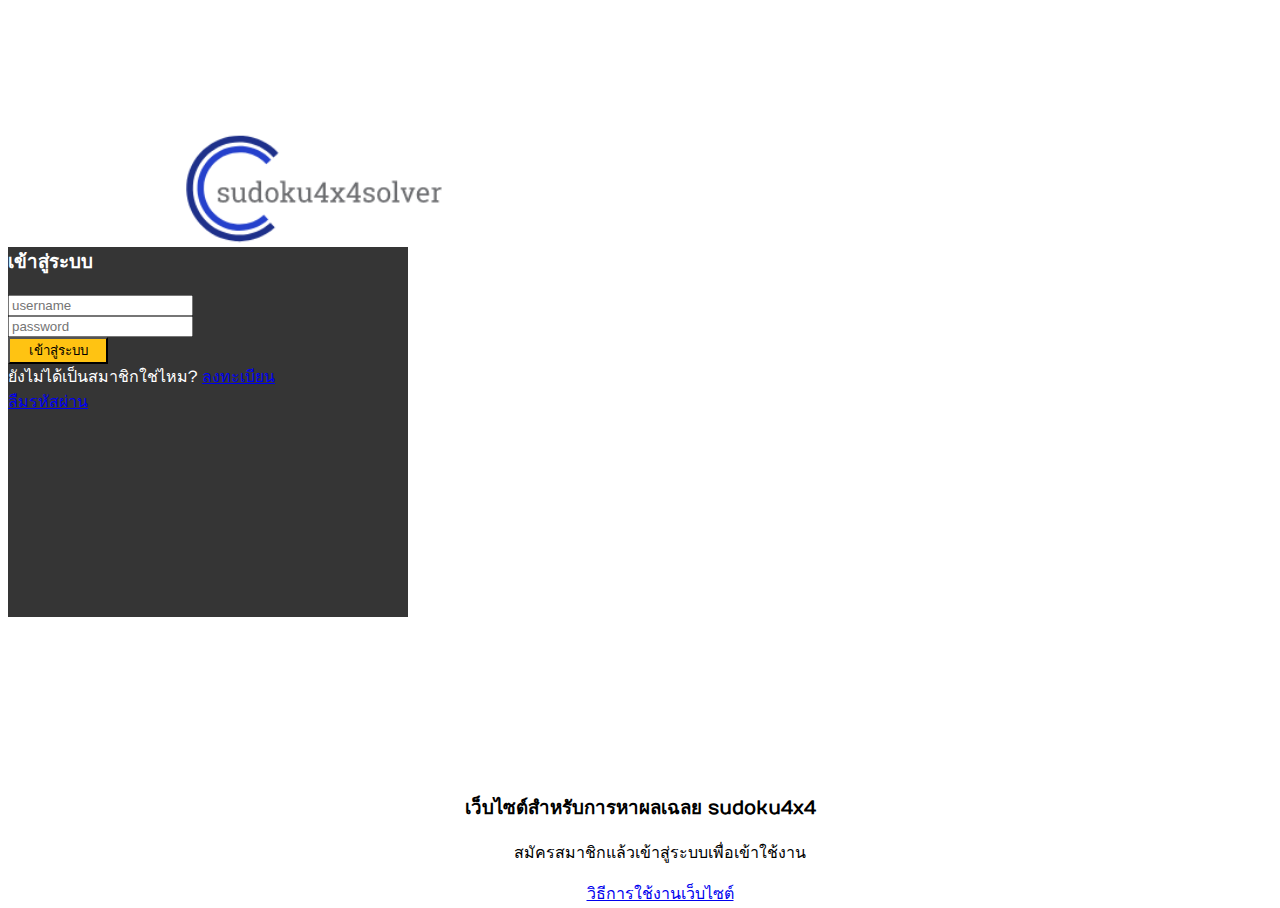
<file: index.html>
<!DOCTYPE html>
<html>
<head>
	<title>เข้าสู่ระบบ</title>
   <!--Made with love by Mutiullah Samim -->
   
	<!--Bootsrap 4 CDN-->
	<link rel="stylesheet" href="https://stackpath.bootstrapcdn.com/bootstrap/4.1.3/css/bootstrap.min.css" integrity="sha384-MCw98/SFnGE8fJT3GXwEOngsV7Zt27NXFoaoApmYm81iuXoPkFOJwJ8ERdknLPMO" crossorigin="anonymous">
    
    <!--Fontawesome CDN-->
	<link rel="stylesheet" href="https://use.fontawesome.com/releases/v5.3.1/css/all.css" integrity="sha384-mzrmE5qonljUremFsqc01SB46JvROS7bZs3IO2EmfFsd15uHvIt+Y8vEf7N7fWAU" crossorigin="anonymous">

	<!--Custom styles-->
	<link rel="stylesheet" type="text/css" href="s2.css">
	<script src="https://ajax.googleapis.com/ajax/libs/jquery/3.4.1/jquery.min.js"></script>
</head>
<body>
<div class="container">
	<div class="d-flex justify-content-center h-100">
		<div class="card">
			<div class="card-header">
				<h3>เข้าสู่ระบบ</h3>
				
			</div>
			<div class="card-body">
				<form onsubmit="login()" action="solutionpage.html">
					<div class="input-group form-group">
						<div class="input-group-prepend">
							<span class="input-group-text"><i class="fas fa-user"></i></span>
						</div>
						<input type="text" id="user" class="form-control" placeholder="username" required/>
						
					</div>
					<div class="input-group form-group">
						<div class="input-group-prepend">
							<span class="input-group-text"><i class="fas fa-key"></i></span>
						</div>
						<input type="password" id="pass" class="form-control" placeholder="password" required/>
					</div>
					<div class="form-group">
						<input type="submit" value="เข้าสู่ระบบ" class="btn float-right login_btn">
					</div>
				</form>
			</div>
			<div class="card-footer">
				<div class="d-flex justify-content-center links">
					ยังไม่ได้เป็นสมาชิกใช่ไหม?<a href="register.html">ลงทะเบียน</a>
				</div>
				<div class="d-flex justify-content-center">
					<a href="forgotpassword.html">ลืมรหัสผ่าน</a>
				</div>
			</div>
		</div>
	</div>
</div>
<br><br>
<center>
 <h3> เว็บไซต์สำหรับการหาผลเฉลย sudoku4x4 </h3> 
<ol>
  <p>สมัครสมาชิกแล้วเข้าสู่ระบบเพื่อเข้าใช้งาน</p> 
  <a href="howto.html" target="_blank"> วิธีการใช้งานเว็บไซต์</a>
 </ol>
</center>
<script>
	function login(){
		user = $("#user").val();
		pass = $("#pass").val();
		sessionStorage.setItem("user",user);
		sessionStorage.setItem("pass",pass);
	}
</script>
</body>
</html>
</file>
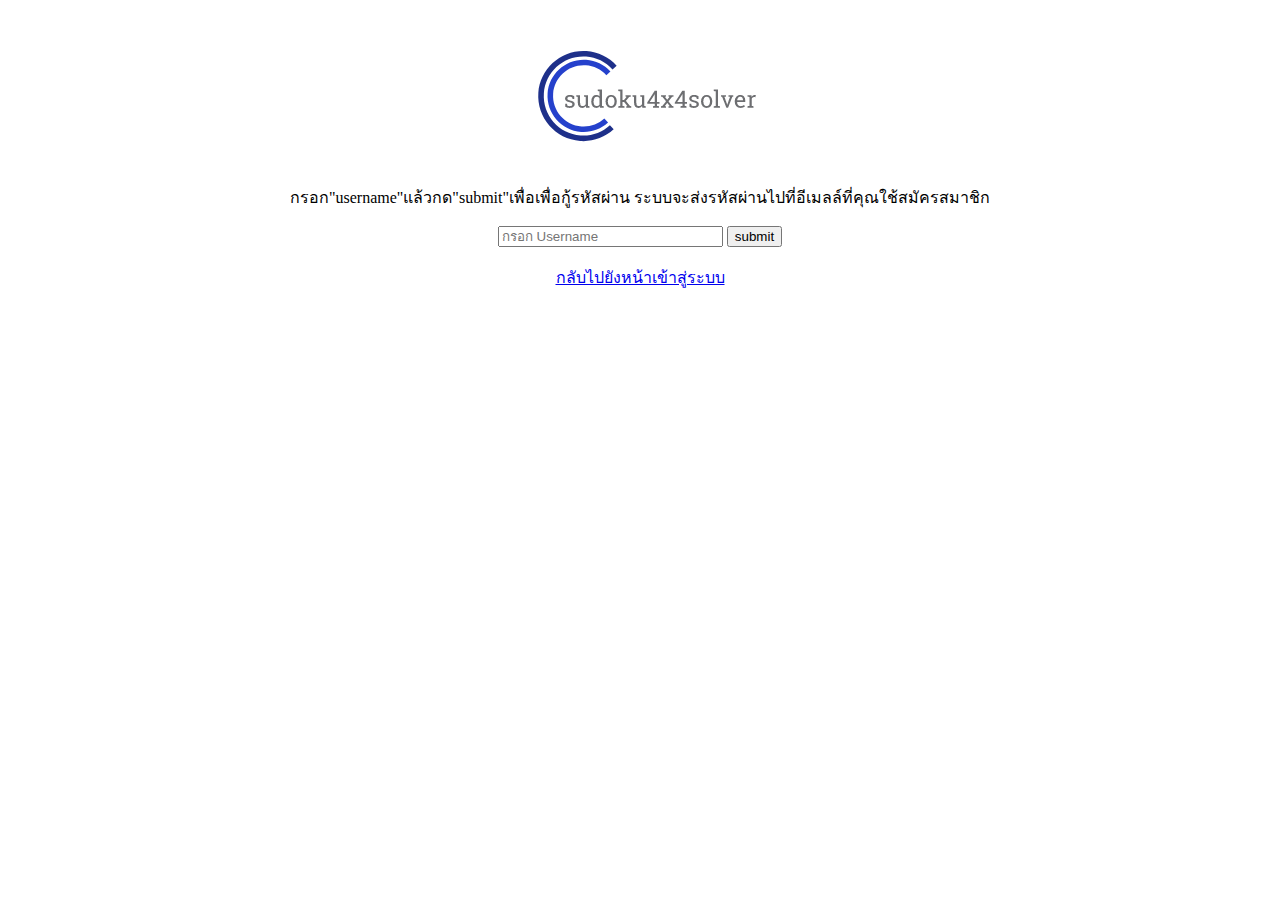
<file: forgotpassword.html>
<!DOCTYPE html>
<html>
<head>
	<title>ลืมรหัสผ่าน</title>
   <!--Made with love by Mutiullah Samim -->
   
	<!--Bootsrap 4 CDN-->
	<link rel="stylesheet" href="https://stackpath.bootstrapcdn.com/bootstrap/4.1.3/css/bootstrap.min.css" integrity="sha384-MCw98/SFnGE8fJT3GXwEOngsV7Zt27NXFoaoApmYm81iuXoPkFOJwJ8ERdknLPMO" crossorigin="anonymous">
    
    <!--Fontawesome CDN-->
	<link rel="stylesheet" href="https://use.fontawesome.com/releases/v5.3.1/css/all.css" integrity="sha384-mzrmE5qonljUremFsqc01SB46JvROS7bZs3IO2EmfFsd15uHvIt+Y8vEf7N7fWAU" crossorigin="anonymous">

	<!--Custom styles-->
	
	<script src="https://ajax.googleapis.com/ajax/libs/jquery/3.4.1/jquery.min.js"></script>
</head>
<body>
	<center>
	<br>
	<img src="weblogo.png" style="padding:20px" />
	<br>
	<p> กรอก"username"แล้วกด"submit"เพื่อเพื่อกู้รหัสผ่าน ระบบจะส่งรหัสผ่านไปที่อีเมลล์ที่คุณใช้สมัครสมาชิก </p>
	<form>
	<input type="text" placeholder="กรอก Username" size="25" required/> <input type="submit" value="submit" style="cursor:pointer" />
	</form>
	<br>
	<a href="index.html">กลับไปยังหน้าเข้าสู่ระบบ</a>
	</center>
</div>

</body>
</html>
</file>
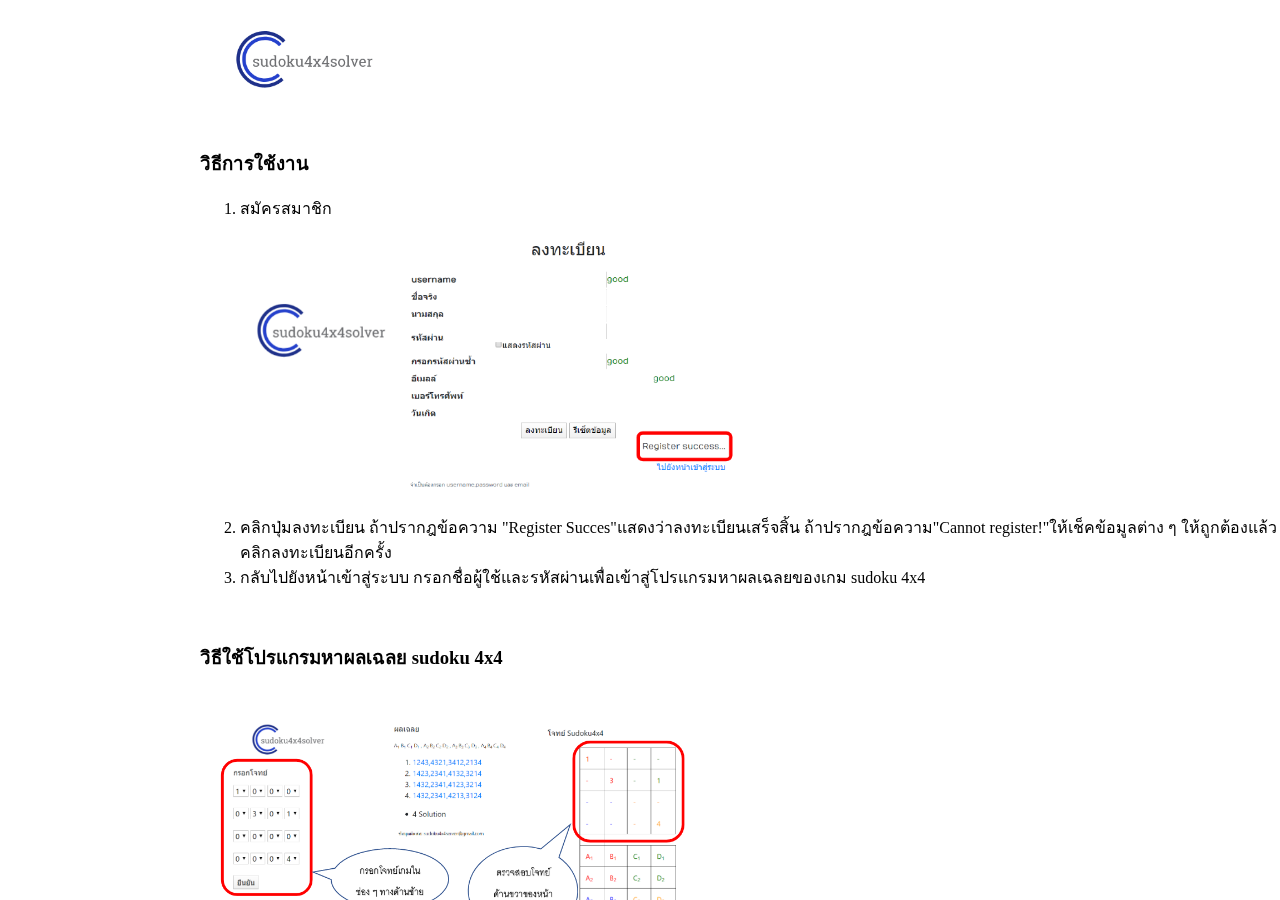
<file: howto.html>
<!DOCTYPE html>
<html>
<head>
	<title>วิธีการใช้งาน</title>
   <!--Made with love by Mutiullah Samim -->
   
	<!--Bootsrap 4 CDN-->
	<link rel="stylesheet" href="https://stackpath.bootstrapcdn.com/bootstrap/4.1.3/css/bootstrap.min.css" integrity="sha384-MCw98/SFnGE8fJT3GXwEOngsV7Zt27NXFoaoApmYm81iuXoPkFOJwJ8ERdknLPMO" crossorigin="anonymous">
    
    <!--Fontawesome CDN-->
	<link rel="stylesheet" href="https://use.fontawesome.com/releases/v5.3.1/css/all.css" integrity="sha384-mzrmE5qonljUremFsqc01SB46JvROS7bZs3IO2EmfFsd15uHvIt+Y8vEf7N7fWAU" crossorigin="anonymous">

	<!--Custom styles-->
	
	<script src="https://ajax.googleapis.com/ajax/libs/jquery/3.4.1/jquery.min.js"></script>
	<script type="text/javascript" src="edit.js"></script>
	<style>
	.how1 {
	  position: fixed; /* Stay in place */
	  z-index: 1; /* Sit on top */
	  padding-top: 10px; /* Location of the box */
	  left: 200px;
	  top: 0;
	  /*width: 70%; /* Full width */
	  height: 100%; /* Full height */
	  overflow: auto; /* Enable scroll if needed */
	  background-color: rgba(0,0,0,0); /* Black w/ opacity */
	}
	.how2 {
	  position: fixed; /* Stay in place */
	  z-index: 1; /* Sit on top */
	  padding-top: 80px; /* Location of the box */
	  right: 40px;
	  top: 0;
	  width: 30%; /* Full width */
	  height: 100%; /* Full height */
	  overflow: auto; /* Enable scroll if needed */
	  background-color: rgba(0,0,0,0); /* Black w/ opacity */
	}
	</style>
</head>
<body onload="profileread()">

<div class="how1">
	<br>
	<img src="weblogo.png" style="width: 200px"/>
	<br><br><br>
	<h3> วิธีการใช้งาน</h3>
	<form style="margin:0px">
	<ol>
	<li>สมัครสมาชิก</li>
	<img src="howtoimg/howto1.png" style="width: 500px;padding: 10px"/>
	<li>คลิกปุ่มลงทะเบียน ถ้าปรากฎข้อความ "Register Succes"แสดงว่าลงทะเบียนเสร็จสิ้น
	ถ้าปรากฎข้อความ"Cannot register!"ให้เช็คข้อมูลต่าง ๆ  ให้ถูกต้องแล้วคลิกลงทะเบียนอีกครั้ง</li>
	<li>กลับไปยังหน้าเข้าสู่ระบบ กรอกชื่อผู้ใช้และรหัสผ่านเพื่อเข้าสู่โปรแกรมหาผลเฉลยของเกม sudoku 4x4</li>
	</ol>
	<br>
	<h3>วิธีใช้โปรแกรมหาผลเฉลย sudoku 4x4</h3>
	<img src="howtoimg/howto2.png" style="width: 500px;padding: 10px"/>
	<ol>
	<li>ในการใช้งานครั้งแรกเมื่อเข้าสู่ระบบได้แล้วควรรีเฟรชหน้าเว็บประมาณ 3 ครั้ง</li>
	<li>กรอกโจทย์เกมโดยเลือกตัวเลขในช่องต่าง ๆ ด้านซ้าย สามารถตรวจสอบหน้าตาโจทย์ที่ได้ระบุไว้ที่ตารางด้านขวาของหน้าเว็บไซต์</li>
	<li>เมื่อกรอกโจทย์สำเร็จให้คลิกปุ่ม"ยืนยัน" ระบบจะประมวลผลและแสดงผลเฉลยที่สอดคล้องกับโจทย์ที่กำหนด</li>
	<li>สามารถคลิกที่ผลเฉลยในแต่ละข้อเพื่อขยายดูผลเฉลยในรูปแบบตาราง sudoku 4x4</li>
	</ol>
	</form>
</div>

</body>
</html>
</file>
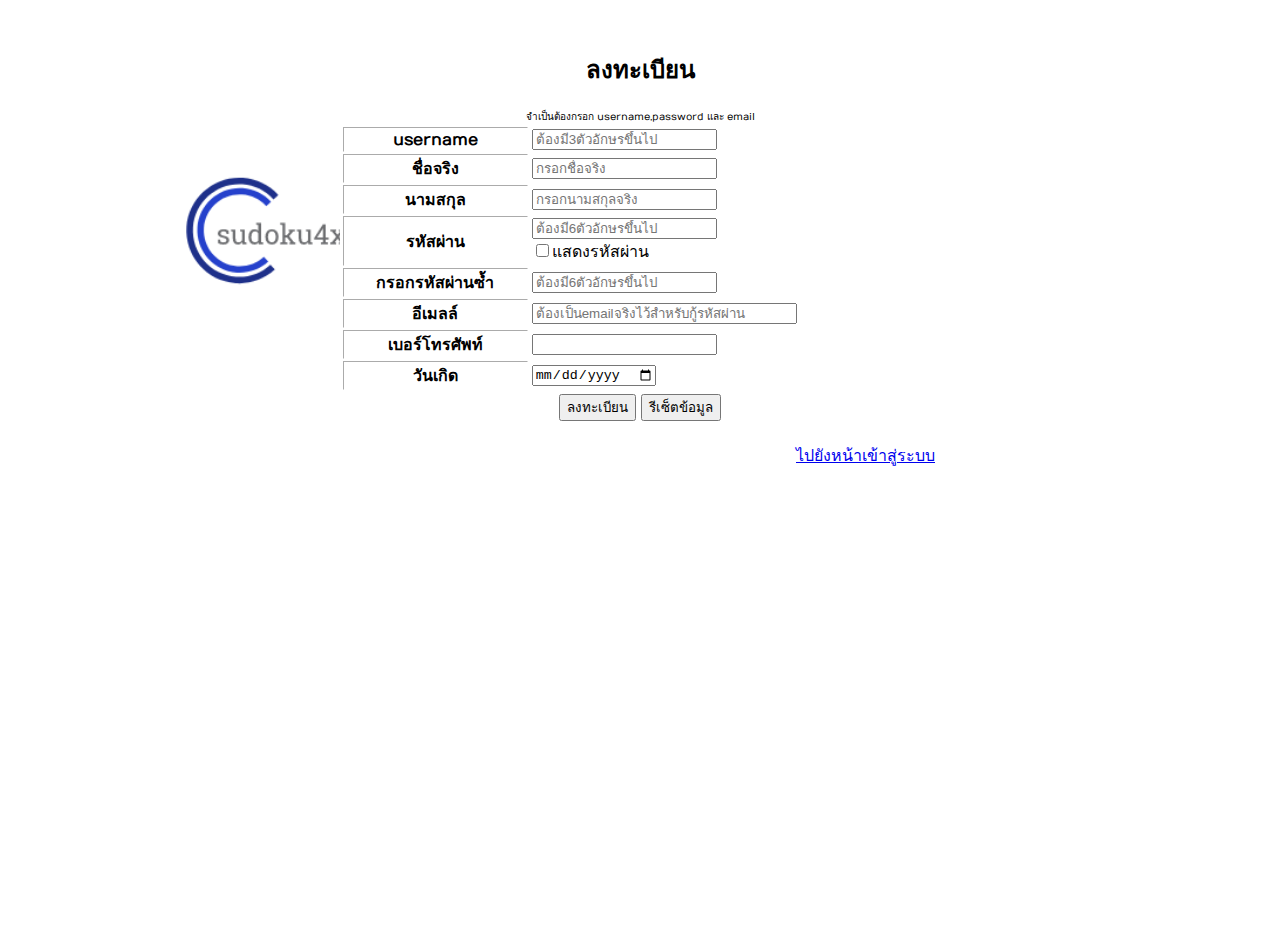
<file: register.html>
<!DOCTYPE html>
<html>
<head>
<title>Registeration</title>
</head>
<!--Bootsrap 4 CDN-->
<link rel="stylesheet" href="https://stackpath.bootstrapcdn.com/bootstrap/4.1.3/css/bootstrap.min.css" integrity="sha384-MCw98/SFnGE8fJT3GXwEOngsV7Zt27NXFoaoApmYm81iuXoPkFOJwJ8ERdknLPMO" crossorigin="anonymous">
<!--Fontawesome CDN-->
<link rel="stylesheet" href="https://use.fontawesome.com/releases/v5.3.1/css/all.css" integrity="sha384-mzrmE5qonljUremFsqc01SB46JvROS7bZs3IO2EmfFsd15uHvIt+Y8vEf7N7fWAU" crossorigin="anonymous">
<script src="https://ajax.googleapis.com/ajax/libs/jquery/3.4.1/jquery.min.js"></script>
<link rel="stylesheet" type="text/css" href="styles.css">
<script>
function passwordvisible() {
  var x = document.getElementById("inputpass");
  if (x.type === "password") {
    x.type = "text";
  } else {
    x.type = "password";
  }
}
</script>
<script src="checkusername.js"></script>
<script src="checkpassword.js"></script>
<script src="checkemail.js"></script>
<script src="checkprofile.js"></script>
<script src="inputmember.js"></script>
<body>
<form style="margin:50px">
<center><h2>ลงทะเบียน </h2></center>
<table border="1" align="center" width="600" bgcolor="white" >
<tr>
<th>username</th>
<td><input type="text" name="user" id="fn1" maxlength="10" title="enter your user name" placeholder="ต้องมี3ตัวอักษรขึ้นไป" required/><a id="st1" style="color:black"></a></td>
</tr>
<tr>
<th>ชื่อจริง</th>
<td><input type="text"  name="name" title="enter your first name" placeholder="กรอกชื่อจริง" id="fn2" required/></td>
</tr>
<tr>
<th>นามสกุล</th>
<td><input type="text" name="lname"  title="enter your last name" placeholder="กรอกนามสกุลจริง" id="fn3" required/></td>
</tr>
<tr>
<th>รหัสผ่าน</th>
<td><input type="password" id="inputpass" placeholder="ต้องมี6ตัวอักษรขึ้นไป" required/><br><input type="checkbox" onclick="passwordvisible()">แสดงรหัสผ่าน</td>
</tr>
<tr>
<th>กรอกรหัสผ่านซ้ำ</th>
<td><input type="password" name="pass" id="psw"  placeholder="ต้องมี6ตัวอักษรขึ้นไป" required/><a id="st2"></a></td>
</tr>
<tr>
<th>อีเมลล์</th>
<td><input type="email" name="email" id="email" size="30" placeholder="ต้องเป็นemailจริงไว้สำหรับกู้รหัสผ่าน" required/><a id="result" ></a></td>
</tr>
<tr>
<th>เบอร์โทรศัพท์</th>
<td><input type="number" name="tel" id="tel" required/></td>
</tr>
<tr>
<th>วันเกิด</th>
<td><input type="date" name="bod" id="date" id="dob" required/></td>
</tr>
<tr>
<td colspan="2" align="center">
<a id="res"> </a>
<input  id="enter" type="button" value="ลงทะเบียน" style="cursor:pointer" onclick="registermember()"/>
<input type="reset" value="รีเซ็ตข้อมูล" style="cursor:pointer" onclick="resetdata()"/>
</td>
</tr>
<tr>
<td colspan="2" align="right">
<p id="re"></p>
<a href="index.html">ไปยังหน้าเข้าสู่ระบบ</a>
</td>
</tr>
<caption style="font-size:10px">จำเป็นต้องกรอก username,password และ email</caption>
</table>
</form>
</body>
</html>
</file>
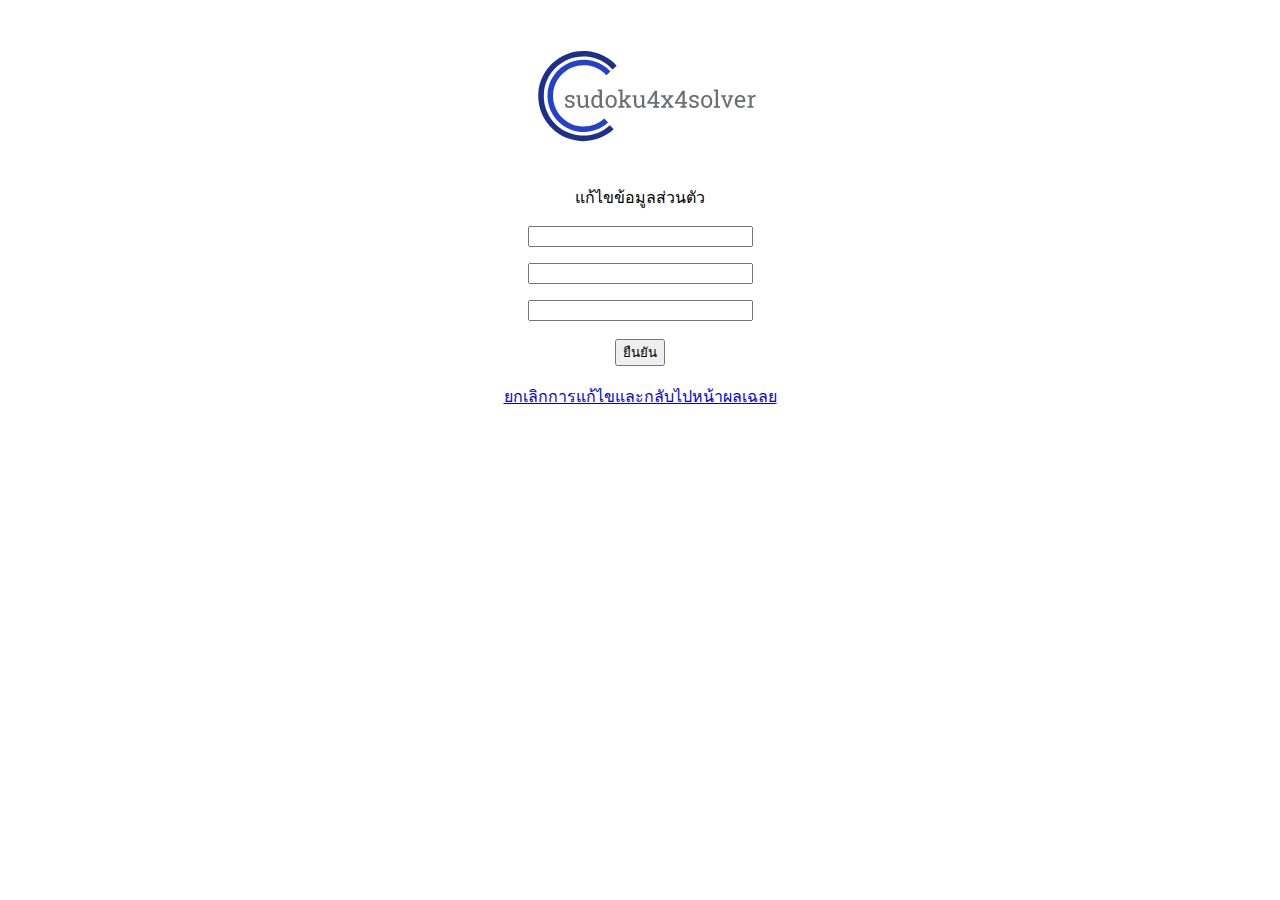
<file: setting.html>
<!DOCTYPE html>
<html>
<head>
	<title>แก้ไขประวัติส่วนตัว</title>
   <!--Made with love by Mutiullah Samim -->
   
	<!--Bootsrap 4 CDN-->
	<link rel="stylesheet" href="https://stackpath.bootstrapcdn.com/bootstrap/4.1.3/css/bootstrap.min.css" integrity="sha384-MCw98/SFnGE8fJT3GXwEOngsV7Zt27NXFoaoApmYm81iuXoPkFOJwJ8ERdknLPMO" crossorigin="anonymous">
    
    <!--Fontawesome CDN-->
	<link rel="stylesheet" href="https://use.fontawesome.com/releases/v5.3.1/css/all.css" integrity="sha384-mzrmE5qonljUremFsqc01SB46JvROS7bZs3IO2EmfFsd15uHvIt+Y8vEf7N7fWAU" crossorigin="anonymous">

	<!--Custom styles-->
	
	<script src="https://ajax.googleapis.com/ajax/libs/jquery/3.4.1/jquery.min.js"></script>
	<script type="text/javascript" src="edit.js"></script>
</head>
<body onload="profileread()">
<div>
	<center>
	<br>
	<img src="weblogo.png" style="padding:20px" />
	<br>
	<p> แก้ไขข้อมูลส่วนตัว</p>
	<form>
	<p id="name"> </p> 
	<input type="text" id="editname" value="" size="25"> 
	<p id = "lastname"> </p> 
	<input type="text" id="editlastname" value="" size="25"> 
	<p id = "email"> </p>
	<input type="text" id="editemail" value="" size="25"><br><br>
	<input type="submit" value="ยืนยัน" style="cursor:pointer;" onclick="profileedit()"/>
	</form>
	<br>
	<a href="solutionpage.html">ยกเลิกการแก้ไขและกลับไปหน้าผลเฉลย</a>
	</center>
</div>

</body>
</html>
</file>
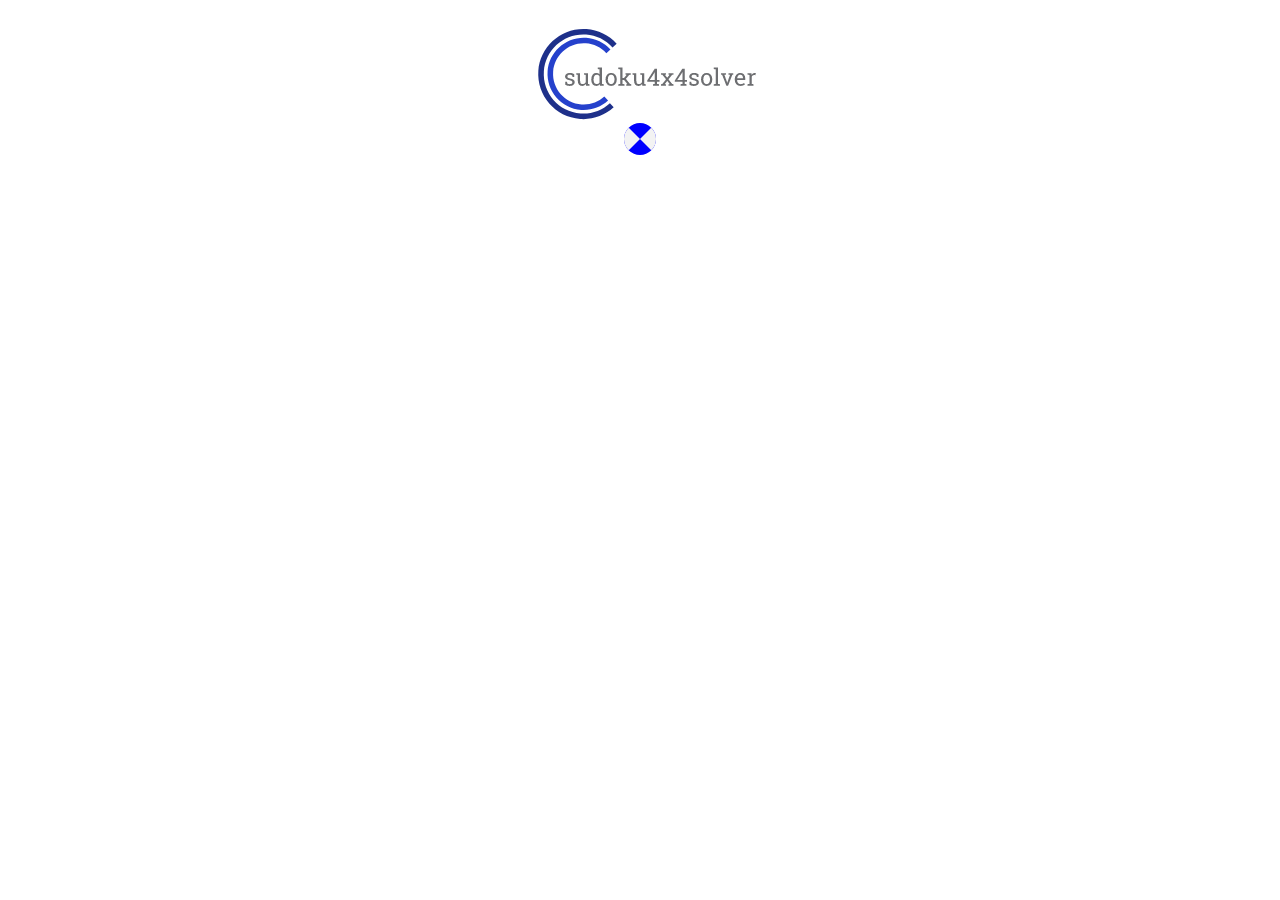
<file: solutionpage.html>
<!DOCTYPE html>
<html>
<link rel="stylesheet" type="text/css" href="loader.css" media="screen"/>
<script src="https://ajax.googleapis.com/ajax/libs/jquery/3.4.1/jquery.min.js"></script>
<script src="solutioninput.js"></script>
<script src="nodesave.js"></script>
<script src="load.js"></script>
<script src="realnode.js"></script>
<script src="loadprofile.js"></script>
<script type="text/javascript">
	return input();
</script>
<script>
function clears(){
	for (i=1;i<17;i++) {
		document.getElementById('node'+i).value="0";
		localStorage.setItem('n'+i,"0");
	}
	window.location.reload();
	}
</script>
 <style>
      .bd-placeholder-img {
        font-size: 1.125rem;
        text-anchor: middle;
        -webkit-user-select: none;
        -moz-user-select: none;
        -ms-user-select: none;
        user-select: none;
      }

      @media (min-width: 768px) {
        .bd-placeholder-img-lg {
          font-size: 3.5rem;
        }
      }
 </style>
<meta charset="utf-8">
    <meta name="viewport" content="width=device-width, initial-scale=1, shrink-to-fit=no">
    <!-- Bootstrap CSS -->
 <link rel="stylesheet" href="https://stackpath.bootstrapcdn.com/bootstrap/4.4.1/css/bootstrap.min.css" integrity="sha384-Vkoo8x4CGsO3+Hhxv8T/Q5PaXtkKtu6ug5TOeNV6gBiFeWPGFN9MuhOf23Q9Ifjh" crossorigin="anonymous">
 <script src="https://cdn.jsdelivr.net/npm/popper.js@1.16.0/dist/umd/popper.min.js" integrity="sha384-Q6E9RHvbIyZFJoft+2mJbHaEWldlvI9IOYy5n3zV9zzTtmI3UksdQRVvoxMfooAo" crossorigin="anonymous"></script>
 <script src="https://stackpath.bootstrapcdn.com/bootstrap/4.4.1/js/bootstrap.min.js" integrity="sha384-wfSDF2E50Y2D1uUdj0O3uMBJnjuUD4Ih7YwaYd1iqfktj0Uod8GCExl3Og8ifwB6" crossorigin="anonymous"></script>
  <body onload="loadprofile()">
  <center><br><img id="weblogo" src="weblogo.png" style="display:block"/><div id="loader"></div></center>
  <div id ="body" style="display:none">
  <nav class="navbar navbar-expand-md navbar-dark fixed-top bg-dark">
  <a class="navbar-brand" href="#"><img height="50px" src="menu.png"  /></a>
  <button class="navbar-toggler" type="button" data-toggle="collapse" data-target="#navbarsExampleDefault" aria-controls="navbarsExampleDefault" aria-expanded="false" aria-label="Toggle navigation">
    <span class="navbar-toggler-icon"></span>
  </button>
  <div class="collapse navbar-collapse" id="navbarsExampleDefault">
    <ul class="navbar-nav mr-auto">
      <li class="nav-item active">
        <a class="nav-link" id="myprofile" href="login.html">เข้าสู่ระบบ<span class="sr-only">(current)</span></a>
      </li>
      <li class="nav-item">
        <a class="nav-link" href="#"><img src="profile.png" height="30px" /></a>
      </li>
      <li class="nav-item dropdown">
        <a class="nav-link dropdown-toggle" href="f" id="dropdown01" data-toggle="dropdown" aria-haspopup="true" aria-expanded="false">Me</a>
        <div class="dropdown-menu" aria-labelledby="dropdown01">
          <a class="dropdown-item" href="setting.html">ข้อมูลส่วนตัว</a>
          <a class="dropdown-item" href="comment.html">กล่องแสดงความเห็น</a>
          <a class="dropdown-item" onclick="logout()" href="index.html">ออกจากระบบ</a>
        </div>
      </li>
    </ul>
  </div>
</nav>
<div class="zoom">
<div class="left">
<div><img height="70px" src="weblogo.png"></div>
	<br>
	<p>กรอกโจทย์</p>
	<select id="node1">
	  <option value="0">-</option>
	  <option value="1">1</option>
	  <option value="2">2</option>
	  <option value="3">3</option>
	  <option value="4">4</option>
	</select>
	<select id="node2">
	  <option value="0">-</option>
	  <option value="1">1</option>
	  <option value="2">2</option>
	  <option value="3">3</option>
	  <option value="4">4</option>
	</select>
	<select id="node3">
	  <option value="0">-</option>
	  <option value="1">1</option>
	  <option value="2">2</option>
	  <option value="3">3</option>
	  <option value="4">4</option>
	</select>
	<select id="node4">
	  <option value="0">-</option>
	  <option value="1">1</option>
	  <option value="2">2</option>
	  <option value="3">3</option>
	  <option value="4">4</option>
	</select>
	<br><br>
	<select id="node5">
	  <option value="0">-</option>
	  <option value="1">1</option>
	  <option value="2">2</option>
	  <option value="3">3</option>
	  <option value="4">4</option>
	</select>
	<select id="node6">
	  <option value="0">-</option>
	  <option value="1">1</option>
	  <option value="2">2</option>
	  <option value="3">3</option>
	  <option value="4">4</option>
	</select>
	<select id="node7">
	  <option value="0">-</option>
	  <option value="1">1</option>
	  <option value="2">2</option>
	  <option value="3">3</option>
	  <option value="4">4</option>
	</select>
	<select id="node8">
	  <option value="0">-</option>
	  <option value="1">1</option>
	  <option value="2">2</option>
	  <option value="3">3</option>
	  <option value="4">4</option>
	</select>
	<br><br>
	<select id="node9">
	  <option value="0">-</option>
	  <option value="1">1</option>
	  <option value="2">2</option>
	  <option value="3">3</option>
	  <option value="4">4</option>
	</select>
	<select id="node10">
	  <option value="0">-</option>
	  <option value="1">1</option>
	  <option value="2">2</option>
	  <option value="3">3</option>
	  <option value="4">4</option>
	</select>
	<select id="node11">
	  <option value="0">-</option>
	  <option value="1">1</option>
	  <option value="2">2</option>
	  <option value="3">3</option>
	  <option value="4">4</option>
	</select>
	<select id="node12">
	  <option value="0">-</option>
	  <option value="1">1</option>
	  <option value="2">2</option>
	  <option value="3">3</option>
	  <option value="4">4</option>
	</select>
	<br><br>
	<select id="node13">
	  <option value="0">-</option>
	  <option value="1">1</option>
	  <option value="2">2</option>
	  <option value="3">3</option>
	  <option value="4">4</option>
	</select>
	<select id="node14">
	  <option value="0">-</option>
	  <option value="1">1</option>A4 
	  <option value="2">2</option>
	  <option value="3">3</option>
	  <option value="4">4</option>
	</select>
	<select id="node15">
	  <option value="0">-</option>
	  <option value="1">1</option>
	  <option value="2">2</option>
	  <option value="3">3</option>
	  <option value="4">4</option>
	</select>
	<select id="node16">
	  <option value="0">-</option>
	  <option value="1">1</option>
	  <option value="2">2</option>
	  <option value="3">3</option>
	  <option value="4">4</option>
	</select>
	<br>
	<br>
	<button onclick="input()">ยืนยัน</button>
	<button onclick="clears()">รีเซ็ท</button>
</div>
<div class="main">
	<p>ผลเฉลย</p>
	<p style="font-size:11px">A<sub>1</sub> B<sub>1</sub></sub> C<sub>1</sub></sub> D<sub>1</sub> , 
		</sub>A<sub>2 </sub> </sub>B<sub>2 </sub> </sub>C<sub>2</sub> </sub>D<sub>2</sub> , 
		</sub>A<sub>3 </sub> </sub>B<sub>3 </sub> </sub>C<sub>3</sub> </sub>D<sub>3</sub> , 
		</sub>A<sub>4 </sub> </sub>B<sub>4 </sub> </sub>C<sub>4</sub> </sub>D<sub>4</sub></p>
	<div id="loader2"></div>
	<ol start="1" id="row1" onclick="show(event)" >
  	
	</ol>
	<ul  id="row2">

	</ul>
	<div> <a style="margin:5px;padding:5px;font-size:10px;folat:center" >ข้อมูลติดต่อ: sudoku4x4server@gmail.com </a> </div>
	<div class="sol-popup" id="zoomsol" style="display:none" >
	<center>
	<div class="soltable">
	<a>&nbsp;&nbsp;&nbsp;&nbsp;&nbsp;&nbsp;&nbsp;&nbsp;&nbsp;&nbsp;&nbsp;&nbsp;&nbsp;&nbsp;&nbsp;&nbsp;&nbsp;&nbsp;&nbsp;&nbsp;&nbsp;&nbsp;&nbsp;&nbsp;&nbsp;&nbsp;
	&nbsp;&nbsp;&nbsp;&nbsp;&nbsp;&nbsp;&nbsp;&nbsp;&nbsp;&nbsp;&nbsp;&nbsp;&nbsp;&nbsp;&nbsp;&nbsp;&nbsp;&nbsp;&nbsp;&nbsp;&nbsp;&nbsp;&nbsp;&nbsp;&nbsp;&nbsp;&nbsp;
	&nbsp;&nbsp;&nbsp;</a><a href="#" onclick="closee()">&times;</a>
	 <table style="width:90%;font-size:35px" class="sol-content">
	  <tr>
		<td style="color:yellow;text-align:center" name="leftup" id="sol1">-</td>
		<td style="color:yellow;text-align:center" name="leftup" id="sol2">-</td> 
		<td style="color:#00FFFF;text-align:center" name="rightup" id="sol3">-</td>
		<td style="color:#00FFFF;text-align:center" name="rightup" id="sol4">-</td>
	  </tr>
	  <tr>
		<td style="color:yellow;text-align:center" name="leftup" id="sol5">-</td>
		<td style="color:yellow;text-align:center" name="leftup" id="sol6">-</td> 
		<td style="color:#00FFFF;text-align:center" name="rightup" id="sol7">-</td>
		<td style="color:#00FFFF;text-align:center" name="rightup" id="sol8">-</td>
	  </tr>
	  <tr>
		<td style="color:#00FA9A;text-align:center" name="leftdown" id="sol9">-</td>
		<td style="color:#00FA9A;text-align:center" name="leftdown" id="sol10">-</td> 
		<td style="color:#FFE4E1;text-align:center" name="rightdown" id="sol11">-</td>
		<td style="color:#FFE4E1;text-align:center" name="rightdown" id="sol12">-</td>
	  </tr>
	  <tr>
		<td style="color:#00FA9A;text-align:center" name="leftdown" id="sol13">-</td>
		<td style="color:#00FA9A;text-align:center" name="leftdown" id="sol14">-</td> 
		<td style="color:#FFE4E1;text-align:center" name="rightdown" id="sol15">-</td>
		<td style="color:#FFE4E1;text-align:center" name="rightdown" id="sol16">-</td>
	  </tr>
	</table>
	<br>
	</div>
	</center>
	</div>
</div>
<div class="rihgt">
<br>
<p>โจทย์ Sudoku4x4</p>
<center>
<table style="width:20%;font-size:15px" class="table table-bordered">
  <tr>
    <td style="color:red" id="rn1">0</td>
    <td style="color:red" id="rn2">0</td> 
    <td style="color:green"id="rn3">0</td>
    <td style="color:green" id="rn4">0</td>
  </tr>
  <tr>
	<td style="color:red" id="rn5">0</td>
    <td style="color:red" id="rn6">0</td> 
    <td style="color:green" id="rn7">0</td>
    <td style="color:green" id="rn8">0</td>
  </tr>
  <tr>
    <td style="color:blue" id="rn9">0</td>
    <td style="color:blue" id="rn10">0</td> 
    <td style="color:orange" id="rn11">0</td>
    <td style="color:orange" id="rn12">0</td>
  </tr>
  <tr>
    <td style="color:blue" id="rn13">0</td>
    <td style="color:blue" id="rn14">0</td> 
    <td style="color:orange" id="rn15">0</td>
    <td style="color:orange" id="rn16">0</td>
  </tr>
	<tr style="bord:white">
	<td> </td> 
	</tr>
	  <tr>
		<td style="color:red" ></sub>A<sub>1 </sub></td>
		<td style="color:red" ></sub>B<sub>1 </sub></td> 
		<td style="color:green"></sub>C<sub>1 </sub></td>
		<td style="color:green" ></sub>D<sub>1 </sub></td>
	  </tr>
	  <tr>
		<td style="color:red" ></sub>A<sub>2 </sub></td>
		<td style="color:red" ></sub>B<sub>2 </sub></td> 
		<td style="color:green" ></sub>C<sub>2 </sub></td>
		<td style="color:green" ></sub>D<sub>2 </sub></td>
	  </tr>
	  <tr>
		<td style="color:blue" ></sub>A<sub>3 </sub></td>
		<td style="color:blue" ></sub>B<sub>3 </sub></td> 
		<td style="color:orange" ></sub>C<sub>3 </sub></td>
		<td style="color:orange" ></sub>D<sub>3 </sub></td>
	  </tr>
	  <tr>
		<td style="color:blue" ></sub>A<sub>4 </sub></td>
		<td style="color:blue" ></sub>B<sub>4 </sub></td> 
		<td style="color:orange" ></sub>C<sub>4 </sub></td>
		<td style="color:orange" ></sub>D<sub>4 </sub></td>
	  </tr>
	</table>
</center>
</div>
</div>
</div>
<div id="body2" style="display:none">
<center>
<p> กรอกชื่อผู้ใช้หรือรหัสผิด </p>
<a href="login.html">กลับไปยังหน้าเข้าสู่ระบบ</a>
</center>
</div>
</body>
</html>
</file>
<file: s2.css>
/* Made with love by Mutiullah Samim*/

@import url('https://fonts.googleapis.com/css?family=Numans');

html,body{
background-image: url('wall.png');
/*background-image: url('http://getwallpapers.com/wallpaper/full/a/5/d/544750.jpg'); */
background-size: cover;
background-repeat: no-repeat;
height: 100%;
font-family: 'Numans', sans-serif;
}

.container{
height: 70%;
padding-top: 100px;
align-content: center;
}

.card{
height: 370px;
margin-top: auto;
margin-bottom: auto;
width: 400px;
background-color: rgba(2,2,2,0.8) !important;
}

.social_icon span{
font-size: 60px;
margin-left: 10px;
color: #FFC312;
}

.social_icon span:hover{
color: white;
cursor: pointer;
}

.card-header h3{
color: white;
}

.social_icon{
position: absolute;
right: 20px;
top: -45px;
}

.input-group-prepend span{
width: 50px;
background-color: #FFC312;
color: black;
border:0 !important;
}

input:focus{
outline: 0 0 0 0  !important;
box-shadow: 0 0 0 0 !important;

}

.remember{
color: white;
}

.remember input
{
width: 20px;
height: 20px;
margin-left: 15px;
margin-right: 5px;
}

.login_btn{
color: black;
background-color: #FFC312;
width: 100px;
}

.login_btn:hover{
color: black;
background-color: white;
}

.links{
color: white;
}

.links a{
margin-left: 4px;
}
table {
    border:1px solid white;
    margin-top:20px;
  }
table > thead > tr > th{
    border:1px solid white;
}
table > tbody > tr > td{
    border:1px solid white;
}
.how {
  position: fixed; /* Stay in place */
  z-index: 1; /* Sit on top */
  padding-top: 100px; /* Location of the box */
  left: 520px;
  top: 0;
  width: 30%; /* Full width */
  height: 100%; /* Full height */
  overflow: auto; /* Enable scroll if needed */
  background-color: rgba(0,0,0,0); /* Black w/ opacity */
  margin:30px;
}
</file>
<file: styles.css>
/* Made with love by Mutiullah Samim*/

@import url('https://fonts.googleapis.com/css?family=Numans');

html,body{
background-image: url('wall.png');
/*background-image: url('http://getwallpapers.com/wallpaper/full/a/5/d/544750.jpg'); */
background-size: cover;
background-repeat: no-repeat;
height: 100%;
font-family: 'Numans', sans-serif;
}

.container{
height: 100%;
align-content: center;
}

.card{
height: 370px;
margin-top: auto;
margin-bottom: auto;
width: 400px;
background-color: rgba(2,2,2,0.8) !important;
}

.social_icon span{
font-size: 60px;
margin-left: 10px;
color: #FFC312;
}

.social_icon span:hover{
color: white;
cursor: pointer;
}

.card-header h3{
color: white;
}

.social_icon{
position: absolute;
right: 20px;
top: -45px;
}

.input-group-prepend span{
width: 50px;
background-color: #FFC312;
color: black;
border:0 !important;
}

input:focus{
outline: 0 0 0 0  !important;
box-shadow: 0 0 0 0 !important;

}

.remember{
color: white;
}

.remember input
{
width: 20px;
height: 20px;
margin-left: 15px;
margin-right: 5px;
}

.login_btn{
color: black;
background-color: #FFC312;
width: 100px;
}

.login_btn:hover{
color: black;
background-color: white;
}

.links{
color: white;
}

.links a{
margin-left: 4px;
}
table {
    border:1px solid white;
    margin-top:20px;
  }
table > thead > tr > th{
    border:1px solid white;
}
table > tbody > tr > td{
    border:1px solid white;
}
</file>
<file: loader.css>
#loader {
  border: 16px solid #f3f3f3;
  border-radius: 50%;
  border-top: 16px solid blue;
  border-bottom: 16px solid blue;
  width: 30px;
  height: 30px;
  -webkit-animation: spin 2s linear infinite;
  animation: spin 2s linear infinite;
  display:block;
}
#loader2 {
  border: 16px solid #f3f3f3;
  border-radius: 50%;
  border-top: 16px solid blue;
  border-bottom: 16px solid blue;
  width: 30px;
  height: 30px;
  -webkit-animation: spin 2s linear infinite;
  animation: spin 2s linear infinite;
  display:block;
}
@-webkit-keyframes spin {
  0% { -webkit-transform: rotate(0deg); }
  100% { -webkit-transform: rotate(360deg); }
}
@keyframes spin {
  0% { transform: rotate(0deg); }
  100% { transform: rotate(360deg); }
}
#row1 {
	visibility:hidden;
}
.zoom {
    zoom: 1.5;
	margin: 30px;
	padding: 15px; 
}
.header {
  height: 30px;
  background-color: #C9F1FB;
  margin: 0px;
  padding: 0px; 
  outline: none;
  border: 0px;
  position: relative;
  vertical-align: top;
}
 body {
    padding: 0;
    margin: auto;

  }

.left {
  width: 33.33%;
  float: left;
  padding: 15px;
}

.main {
  width: 33.33%;
  float: left;
  padding: 15px;
}
.right {
  width: 33.33%;
  float: right;
  padding: 15px;
}
table.table-bordered{
    border:1px solid black;
    margin-top:20px;
  }
table.table-bordered > thead > tr > th{
    border:1px solid black;
}
table.table-bordered > tbody > tr > td{
    border:1px solid black;
}
.sol-popup {
  position: fixed; /* Stay in place */
  z-index: 1; /* Sit on top */
  padding-top: 100px; /* Location of the box */
  left: 0;
  top: 0;
  width: 100%; /* Full width */
  height: 100%; /* Full height */
  overflow: auto; /* Enable scroll if needed */
  background-color: rgb(255,255,255); /* Fallback color */
  background-color: rgba(255,255,255,0.2); /* Black w/ opacity */
}
.soltable {
	margin: auto;
	display: block;
	/*width: 100%;*/
	max-width: 300px;
	background-color: rgb(0,0,0);
	/*background-color: rgb(0,0,0);*/
}
table.sol-content{
    border:1px solid white;
    margin-top:5px;
  }
table.sol-content > thead > tr > th{
    border:1px solid white;
}
table.sol-content > tbody > tr > td{
    border:1px solid white;
}
</file>
